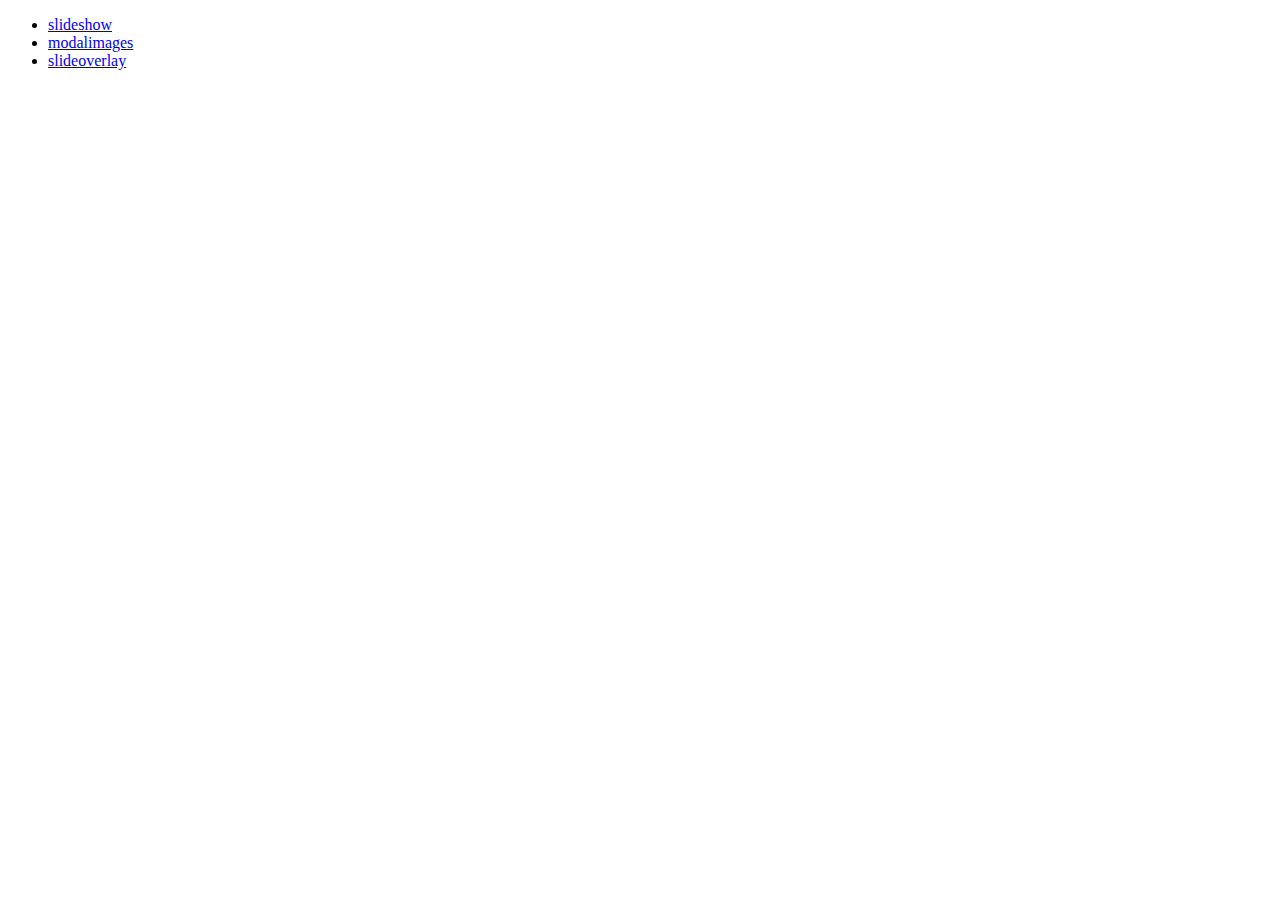
<file: index.html>
<!DOCTYPE html>
<html lang="en">
<head>
    <meta charset="UTF-8">
    <meta http-equiv="X-UA-Compatible" content="IE=edge">
    <meta name="viewport" content="width=device-width, initial-scale=1.0">
    <title>slider</title>
    <link rel="slideshow" href="../css/slideshow.css">
</head>
<body>
    <ul>
        <li><a href="pages.slideshow.html">slideshow</a></li>
        <li><a href="pages/modalimages.html"> modalimages</a></li>
        <li><a href="pages/slideoverlay.html"> slideoverlay</a></li>
    </ul>
</body>
</html>
</file>
<file: css/slideshow.css>
* {box-sizing: border-box}
body {font-family: Verdana, sans-serif; margin:0}
.mySlides {display: none}
img {vertical-align: middle;}

/* Slideshow container */
.slideshow-container {
  max-width: 50%;
  position: relative;
  margin: auto;
}

/* Next & previous buttons */
.prev, .next {
  cursor: pointer;
  position: absolute;
  top: 50%;
  width: auto;
  padding: 16px;
  margin-top: -22px;
  color: white;
  font-weight: bold;
  font-size: 18px;
  transition: 0.6s ease;
  border-radius: 0 3px 3px 0;
  user-select: none;
}

/* Position the "next button" to the right */
.next {
  right: 0;
  border-radius: 3px 0 0 3px;
}

/* On hover, add a black background color with a little bit see-through */
.prev:hover, .next:hover {
  background-color: rgba(0,0,0,0.8);
}

/* Caption text */
.text {
  color: #f2f2f2;
  font-size: 15px;
  padding: 8px 12px;
  position: absolute;
  bottom: 8px;
  width: 100%;
  text-align: center;
}

/* Number text (1/3 etc) */
.numbertext {
  color: #f2f2f2;
  font-size: 12px;
  padding: 8px 12px;
  position: absolute;
  top: 0;
}

/* The dots/bullets/indicators */
.dot {
  cursor: pointer;
  height: 15px;
  width: 15px;
  margin: 0 2px;
  background-color: #bbb;
  border-radius: 50%;
  display: inline-block;
  transition: background-color 0.6s ease;
}

.active, .dot:hover {
  background-color: #717171;
}

/* Fading animation */
.fade {
  animation-name: fade;
  animation-duration: 1.5s;
}

@keyframes fade {
  from {opacity: .4} 
  to {opacity: 1}
}

/* On smaller screens, decrease text size */
@media only screen and (max-width: 300px) {
  .prev, .next,.text {font-size: 11px}
}
</file>
